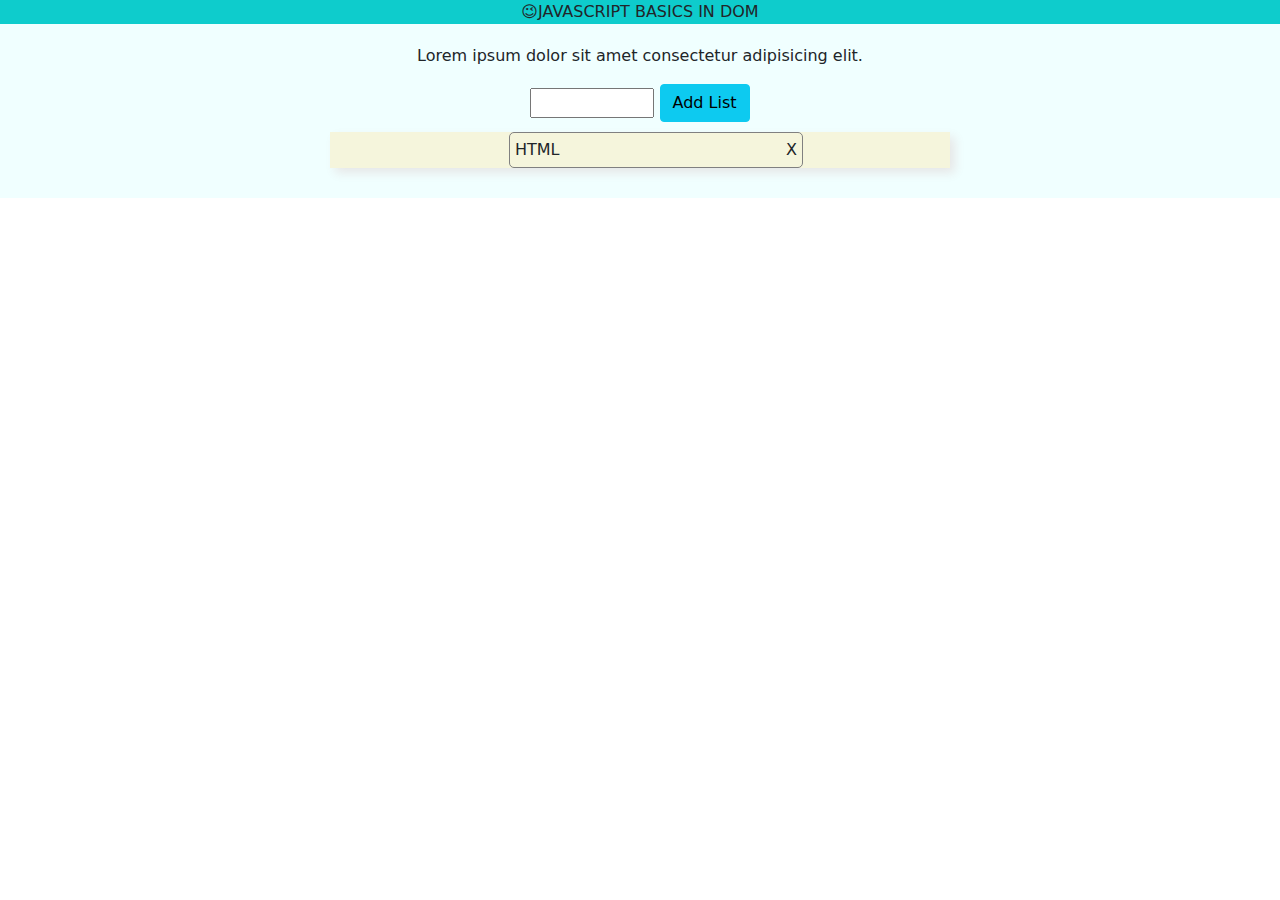
<file: javascriptBasics/index.html>
<!DOCTYPE html>
<html lang="en">

<head>
  <meta charset="UTF-8">
  <meta http-equiv="X-UA-Compatible" content="IE=edge">
  <link rel="stylesheet" href="style.css">
  <link rel="stylesheet" href="bootstrap.min.css">
  <meta name="viewport" content="width=device-width, initial-scale=1.0">
  <title>JAVASCRIPT BASICS</title>

</head>

<body>

  <header>😉JAVASCRIPT BASICS IN DOM</header>
  <main id="main">
    <p id="getEle_ID">Lorem ipsum dolor sit amet consectetur adipisicing elit.</p>
    <input type="text" name="text" value="" id="inptext">
    <button class="btn btn-info" id="inpubtn">Add List</button>
    <div>
      <ul id="NewList" class="NewList">
        <li class="listnew">
          <div>HTML</div>
          <span onclick="removeList(event)">X</span>
        </li>
        
      </ul>
    </div>
  </main>

  <script src="deployement.js"></script>
</body>

</html>
</file>
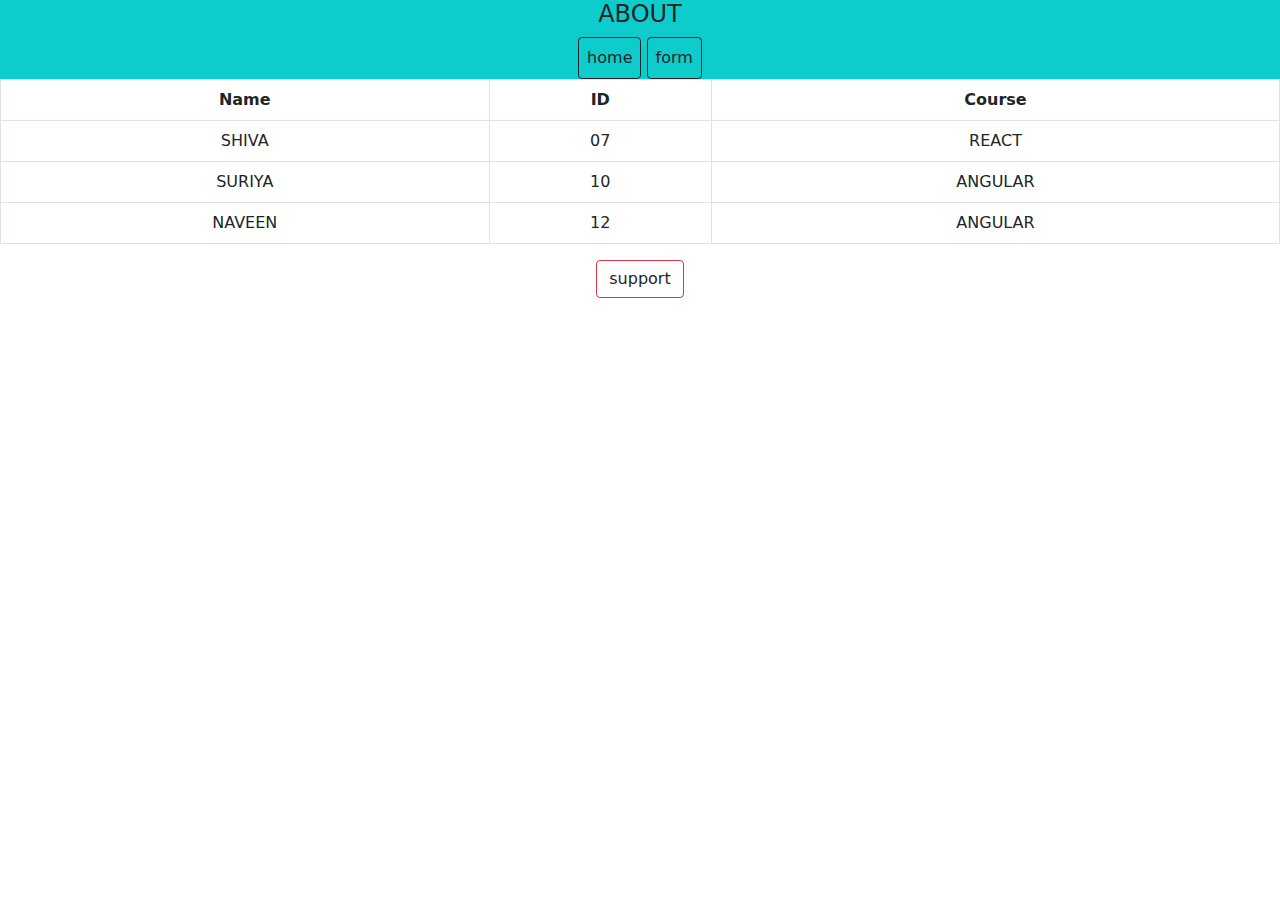
<file: javascriptBasics/about.html>
<!DOCTYPE html>
<html lang="en">

<head>
    <meta charset="UTF-8">
    <meta http-equiv="X-UA-Compatible" content="IE=edge">
    <link rel="stylesheet" href="style.css">
    <link rel="stylesheet" href="bootstrap.min.css">
    <meta name="viewport" content="width=device-width, initial-scale=1.0">
    <title>JAVASCRIPT BASICS</title>

</head>

<body>
    <header>
        <h4>ABOUT</h4>
        <a href="index.html" class="btn border-dark p-2">home</a>
        <a href="form.html" class="btn border-dark p-2">form </a>
    </header>
    <table class="table table-bordered text-center" >
        <tr>
            <th>Name</th>
            <th>ID</th>
            <th>Course</th>
        </tr>
        <tr>
            <td>SHIVA</td>
            <td>07</td>
            <td>REACT</td>
        </tr>
        <tr>
            <td>SURIYA</td>
            <td>10</td>
            <td>ANGULAR</td>
        </tr>
        <tr>
            <td>NAVEEN</td>
            <td>12</td>
            <td>ANGULAR</td>
        </tr>
    </table>
    <div class="text-center ">
        <button class=" mb-2 btn border-danger" data-ToogleID="Donate_form">support</button>
        <form  id="Donate_form" action="" hidden>    
            <input type="number" min="1" id="intNUM">
            <button class="btn border-dark">donate</button>

        </form>
    </div>
    

<script src="eventlistener.js"></script>
</body>

</html>
</file>
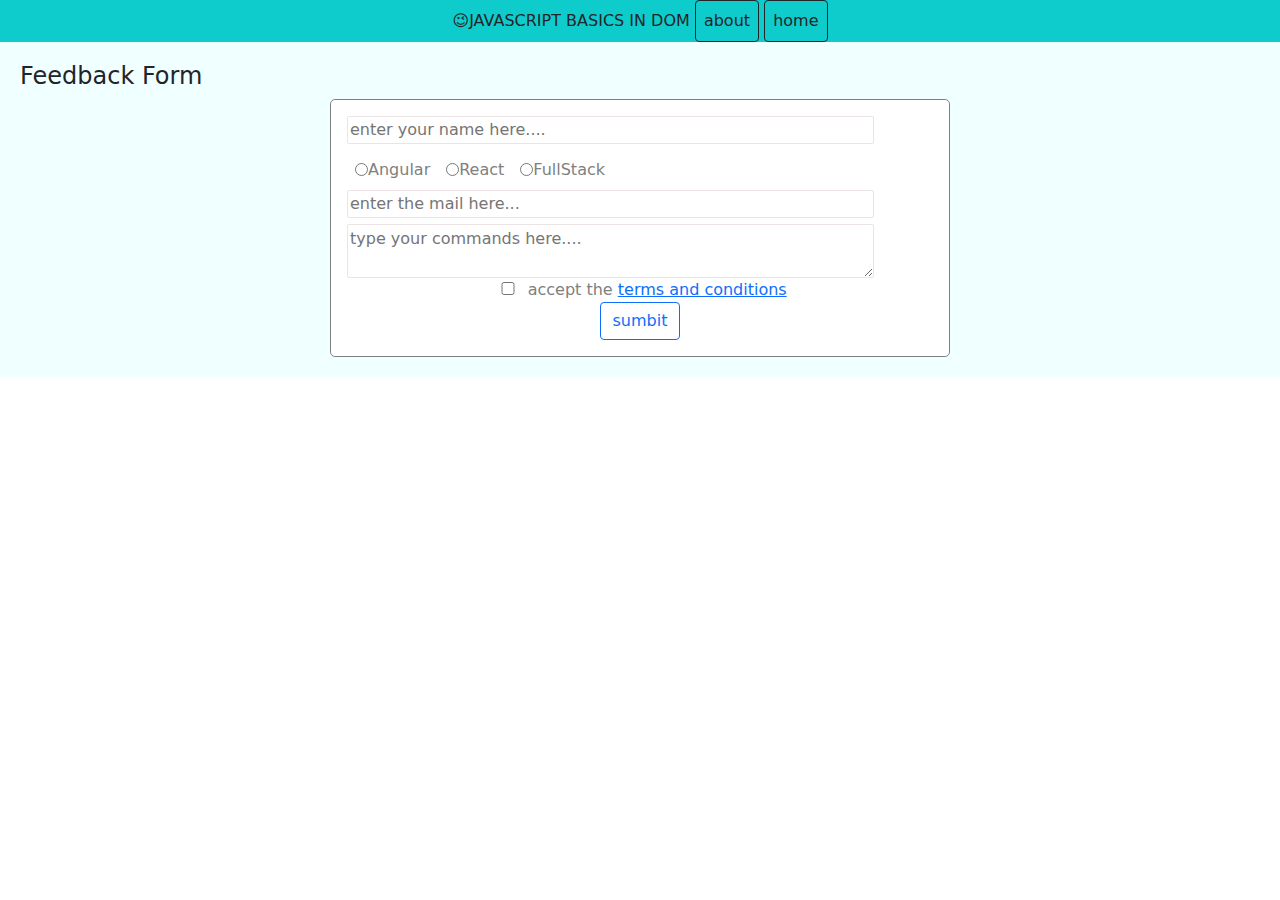
<file: javascriptBasics/form.html>
<!DOCTYPE html>
<html lang="en">

<head>
    <meta charset="UTF-8">
    <meta http-equiv="X-UA-Compatible" content="IE=edge">
    <meta name="viewport" content="width=device-width, initial-scale=1.0">
    <title>forms</title>
    <link rel="stylesheet" href="formstyle.css">
    <link rel="stylesheet" href="bootstrap.min.css">
</head>

<body>
    <header>😉JAVASCRIPT BASICS IN DOM

        <a href="about.html" class="btn border-dark p-2">about</a>
        <a href="index.html" class="btn border-dark p-2">home</a>

    </header>
    <main>
        <h4>Feedback Form</h4>

        <form class="p-3" name="Feedback_form">
            <div class="d-flex">
                <label for="nameTXT"></label>
                <input type="text" placeholder="enter your name here...." id="nameTXT" name="fullName">
            </div>
            <div class="d-flex" id="radiodiv">
                <div class="d-flex p-2">
                    <input type="radio" name="radioForm" value="Angular" id="radio1">
                    <label for="radio1">Angular</label>
                </div>
                <div class="d-flex p-2">
                    <input type="radio" name="radioForm" value="React" id="radio2">
                    <label for="radio2">React</label>
                </div>
                <div class="d-flex p-2">
                    <input type="radio" name="radioForm" value="FullStack" id="radio3">
                    <label for="radio3">FullStack</label>
                </div>
            </div>
            <div class="d-flex">
                <input type="email" name="Email" placeholder="enter the mail here..." id="email">
            </div>
            <div class="d-flex">
                <textarea name="textarea" placeholder="type your commands here...." id="" cols="40"></textarea>
            </div>
            <!-- <div class="text-center">
                <div class="chk1">
                    <lable><input type="checkbox" name="" id="">
                    HTML</lable>
                </div>
                <div class="chk2">                                          // for learning checkbox properties.......
                    <lable><input type="checkbox" name="" id="">
                    CSS</lable>
                </div>
                <div class="chk3">
                    <lable><input type="checkbox" name="" id="">
                    JAVASCRIPT</lable>
                </div>
            </div> -->

            <!-- <div >
                <select class="selectTAG" name="selectTag" id="">
                    <option value="1">one</option>
                    <option value="2">two</option>
                    <option value="3">three</option>
                    <option value="4">four</option>
                </select>
            </div> -->
            <div>
                <input type="checkbox" name="terms" id="chkbox"></label>
                <label for="chkbox"> accept the <a href="#">terms and conditions</a>
            </div>
            <div>
                <button class="btn btn-outline-primary">sumbit</button>
            </div>
            <div id="response"></div>

        </form>
    </main>

    <script src="form.js"></script>
</body>

</html>
</file>
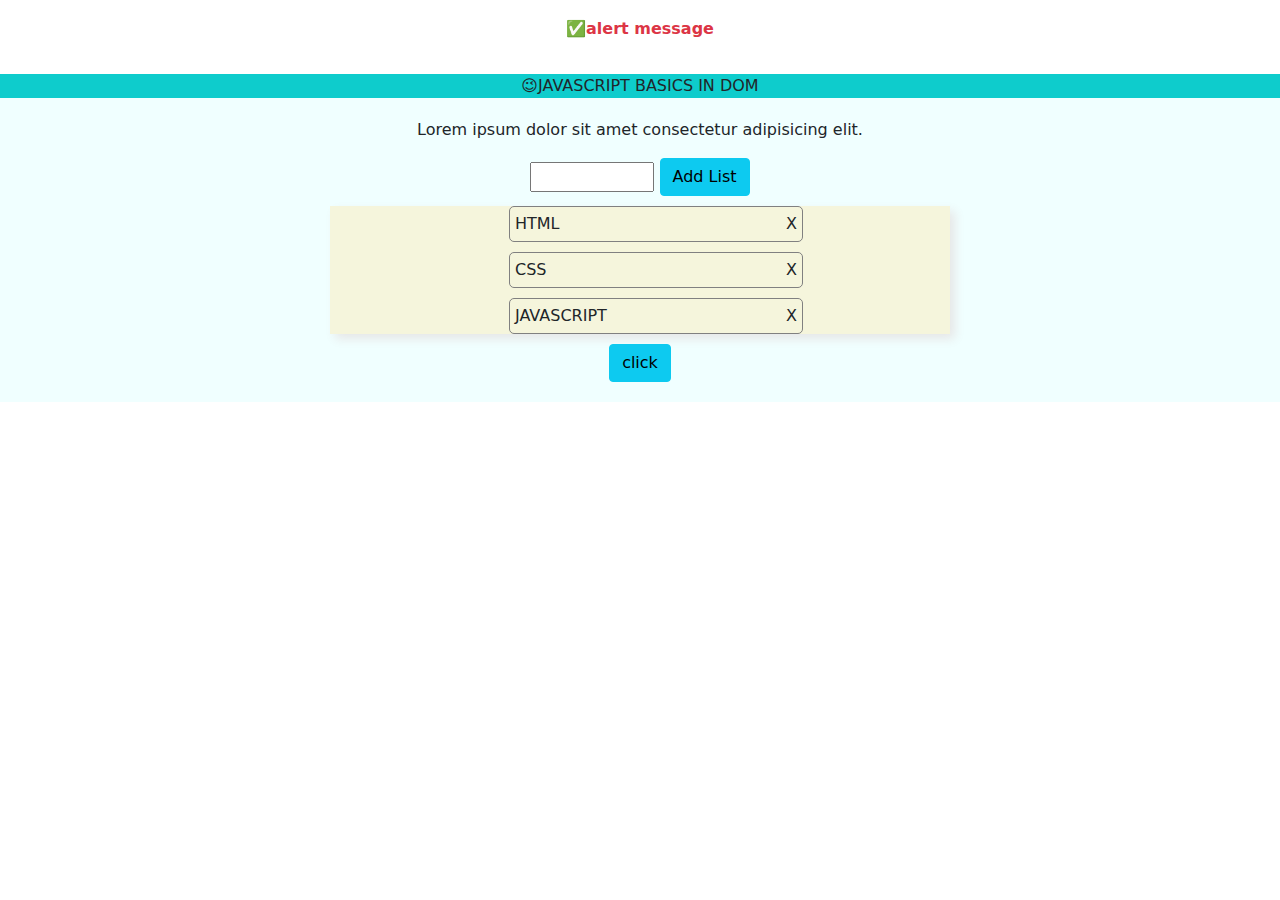
<file: javascriptBasics/index1.html>
<!DOCTYPE html>
<html lang="en">

<head>
  <meta charset="UTF-8">
  <meta http-equiv="X-UA-Compatible" content="IE=edge">
  <link rel="stylesheet" href="style.css">
  <link rel="stylesheet" href="bootstrap.min.css">
  <meta name="viewport" content="width=device-width, initial-scale=1.0">
  <title>JAVASCRIPT BASICS</title>

</head>

<body>
<!-- Alert -->
  <div class="alert text-center text-danger">
    <strong>✅alert message</strong>
  </div>
  <header>😉JAVASCRIPT BASICS IN DOM</header>
  <main id="main">
    <p id="getEle_ID">Lorem ipsum dolor sit amet consectetur adipisicing elit.</p>
    <input type="text" name="text" id="inptext">
    <button class="btn btn-info" id="inpubtn" >Add List</button>
<div>
    <ul id="NewList" class="NewList">
      <li class="listnew">
        <div  >HTML</div>
        <span  onclick="removeList(event)">X</span>
      </li>
      <li class="listnew">
        <div >CSS</div>
        <span  onclick="removeList(event)">X</span>
      </li>
      <li class="listnew">
        <div >JAVASCRIPT</div>
        <span  onclick="removeList(event)">X</span>
      </li>
    </ul>

   
    <div id="cloneData"></div>
    <button class="btn btn-info" onclick="replace()" > click</button>
  </div>
 <!-- <div>
      Lorem ipsum dolor sit amet consectetur adipisicing elit.Iure ullam distinctio dolorem tenetur aliquid dolorum minus quis fuga aperiam ad officiis voluptatum dolor perspiciatis dicta voluptas, consequuntur similique vitae dignissimos.
    </div> -->
   <!-- siblings -->
   <!-- <ul>
    <li>1</li>
    <li>2</li>
    <li>3</li>
    <li>4</li>
    <li>5</li>
  </ul> -->
  </main>

  <script src="Task1createli.js"></script>
</body>

</html>
</file>
<file: javascriptBasics/style.css>
header{
    text-align: center;
    background-color: rgb(14, 204, 204);
}
body{
    height: 100vh;
}
main{
    background-color: azure;
    text-align: center;
    padding: 20px;
}
#inptext{
    width: 10%;
    outline: none;
}
#NewList{
    text-align: center;
    width: 50%;
    background-color: beige;
    margin:  auto;
    box-shadow: 5px 5px 10px rgb(231,231,231);   /* box shadow */



}
.listnew{
    width: 50%;
    list-style: none;
    margin:  10px auto;
    padding: 5px;
    border :.1px solid gray;
    display: flex;
    justify-content: space-between;
    border-radius: 5px;
    
}

form{
    width: 40%;
    margin: auto;
    height: 30%;
    padding: 10px;
    background-color: rgb(110, 207, 210);
}
form div{
    background-color:lavender;
    padding: 10px;
    margin-bottom: 10px;
    border: 1px solid grey;
}
form p{
    background-color: rgb(11, 184, 100);
    border: 1px solid grey;
    padding: 10px;
    margin-bottom: 10px;

}
.active{
    background-color:slategray;
}
</file>
<file: javascriptBasics/formstyle.css>
header{
    text-align: center;
    background-color: rgb(14, 204, 204);
}
body{
    height: 100vh;
}
main{
    background-color: azure;
    /* text-align: center; */
    padding: 20px;
    
}
main form{
    color: grey;
    margin: auto;
    border-radius: 5px;
    padding: 5px;
    background-color:rgb(255, 255, 255);
    border:  1px solid grey;
    text-align: center;width: 50%;
}

main form input,textarea {
    width: 90%;
    border:  1px solid rgb(236, 228, 228);
    background-color: rgb(255, 255, 255);
    border-radius: 2px;
    /* outline: none; */
    margin-bottom: 1%;
}
main form input[type='checkbox']{
    width: 5%;
    /* text-align: left; */
    margin-bottom: 0%;
}
</file>
